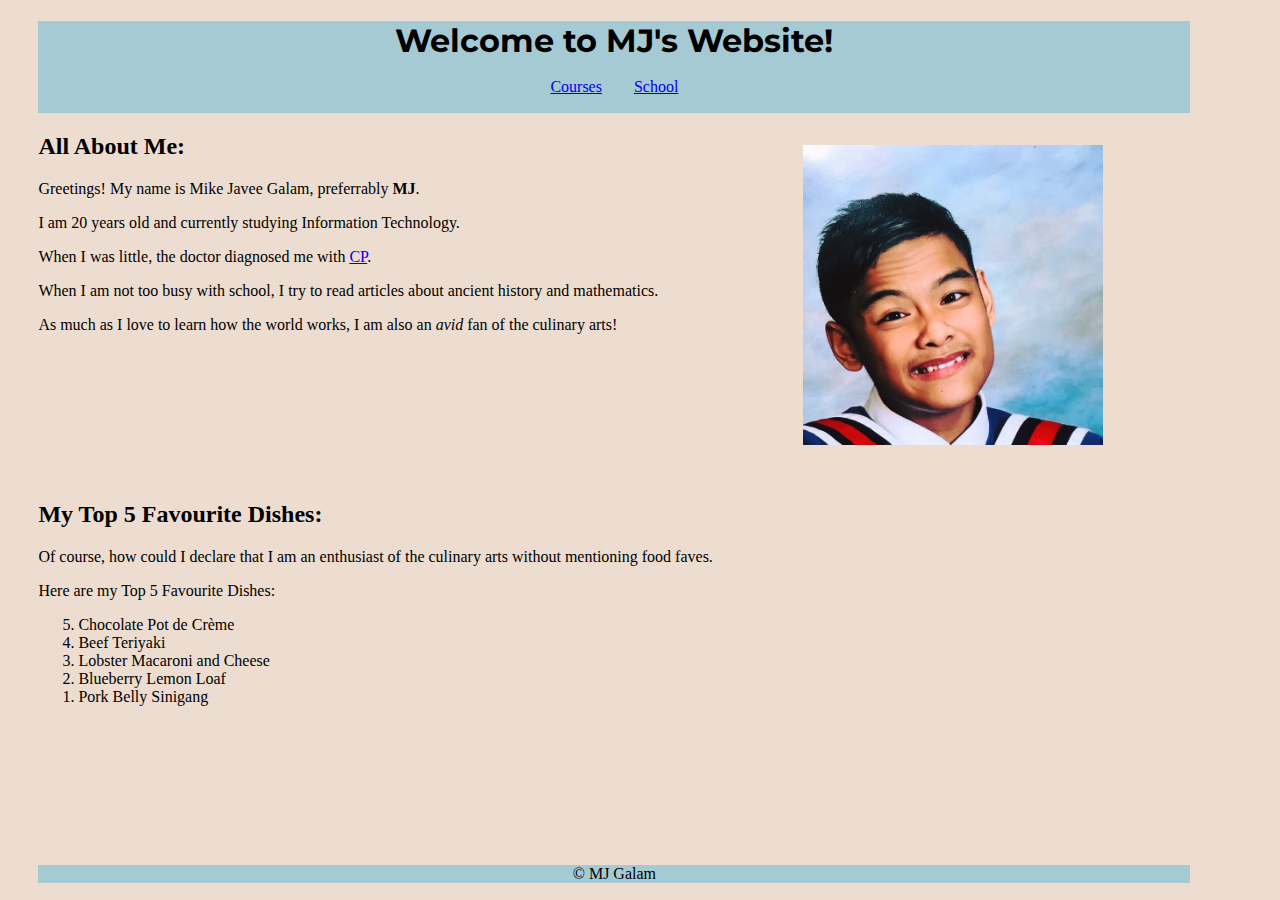
<file: index.html>
<!DOCTYPE html>
<html lang="en">

<head>
    <meta charset="UTF-8">
    <meta name="viewport" content="width=device-width, initial-scale=1.0">
    <title>MJ's Website</title>
    <link rel="preconnect" href="https://fonts.gstatic.com">
    <link href="https://fonts.googleapis.com/css2?family=Montserrat:wght@300&display=swap" rel="stylesheet">
    <link rel="stylesheet" href="CSS/stylesheet1.css">
    <script src="JS/app.js" defer></script>
</head>

<body>
    <!----------------------------------------Header & Navigation--------------------------->
    <header>
        <h1>Welcome to MJ's Website!</h1>
        <nav>
            <ul class="links">
                <li><a href="Miscellaneous/courses.html">Courses</a></li>
                <li><a href="Miscellaneous/school.html">School</a></li>
            </ul>
        </nav>
    </header>

    <!-------------------------------------Main Article about MJ------------------------------>
    <main class="grid-system">
        <article>
            <header>
                <h2>All About Me:</h2>
            </header>
            <p>Greetings! My name is Mike Javee Galam, preferrably <strong>MJ</strong>.</p>
            <p>I am 20 years old and currently studying Information Technology.</p>
            <p>When I was little, the doctor diagnosed me with <a
                    href="https://en.wikipedia.org/wiki/Cerebral_palsy">CP</a>.</p>
            <p>When I am not too busy with school, I try to read articles about ancient history and
                mathematics.</p>
            <p>As much as I love to learn how the world works, I am also an <em>avid</em> fan of the
                culinary arts!</p>
        </article>
        <div id="picture-container">
            <img height="300" width="300" src="Images/Me.jpg" alt="MJ in a toga.">
        </div>
        <section>
            <h2>My Top 5 Favourite Dishes:</h2>
            <p>Of course, how could I declare that I am an enthusiast of the culinary arts without mentioning food
                faves.</p>
            <p>Here are my Top 5 Favourite Dishes:</p>
            <ol reversed start="5">
                <li>Chocolate Pot de Cr&egrave;me</li>
                <li>Beef Teriyaki</li>
                <li>Lobster Macaroni and Cheese</li>
                <li>Blueberry Lemon Loaf</li>
                <li>Pork Belly Sinigang</li>
            </ol>
        </section>
    </main>

    <!----------------------------------Footer, Contact Info, Copyright------------------->
    <footer>
        <p>&COPY; MJ Galam</p>
    </footer>
</body>

</html>
</file>
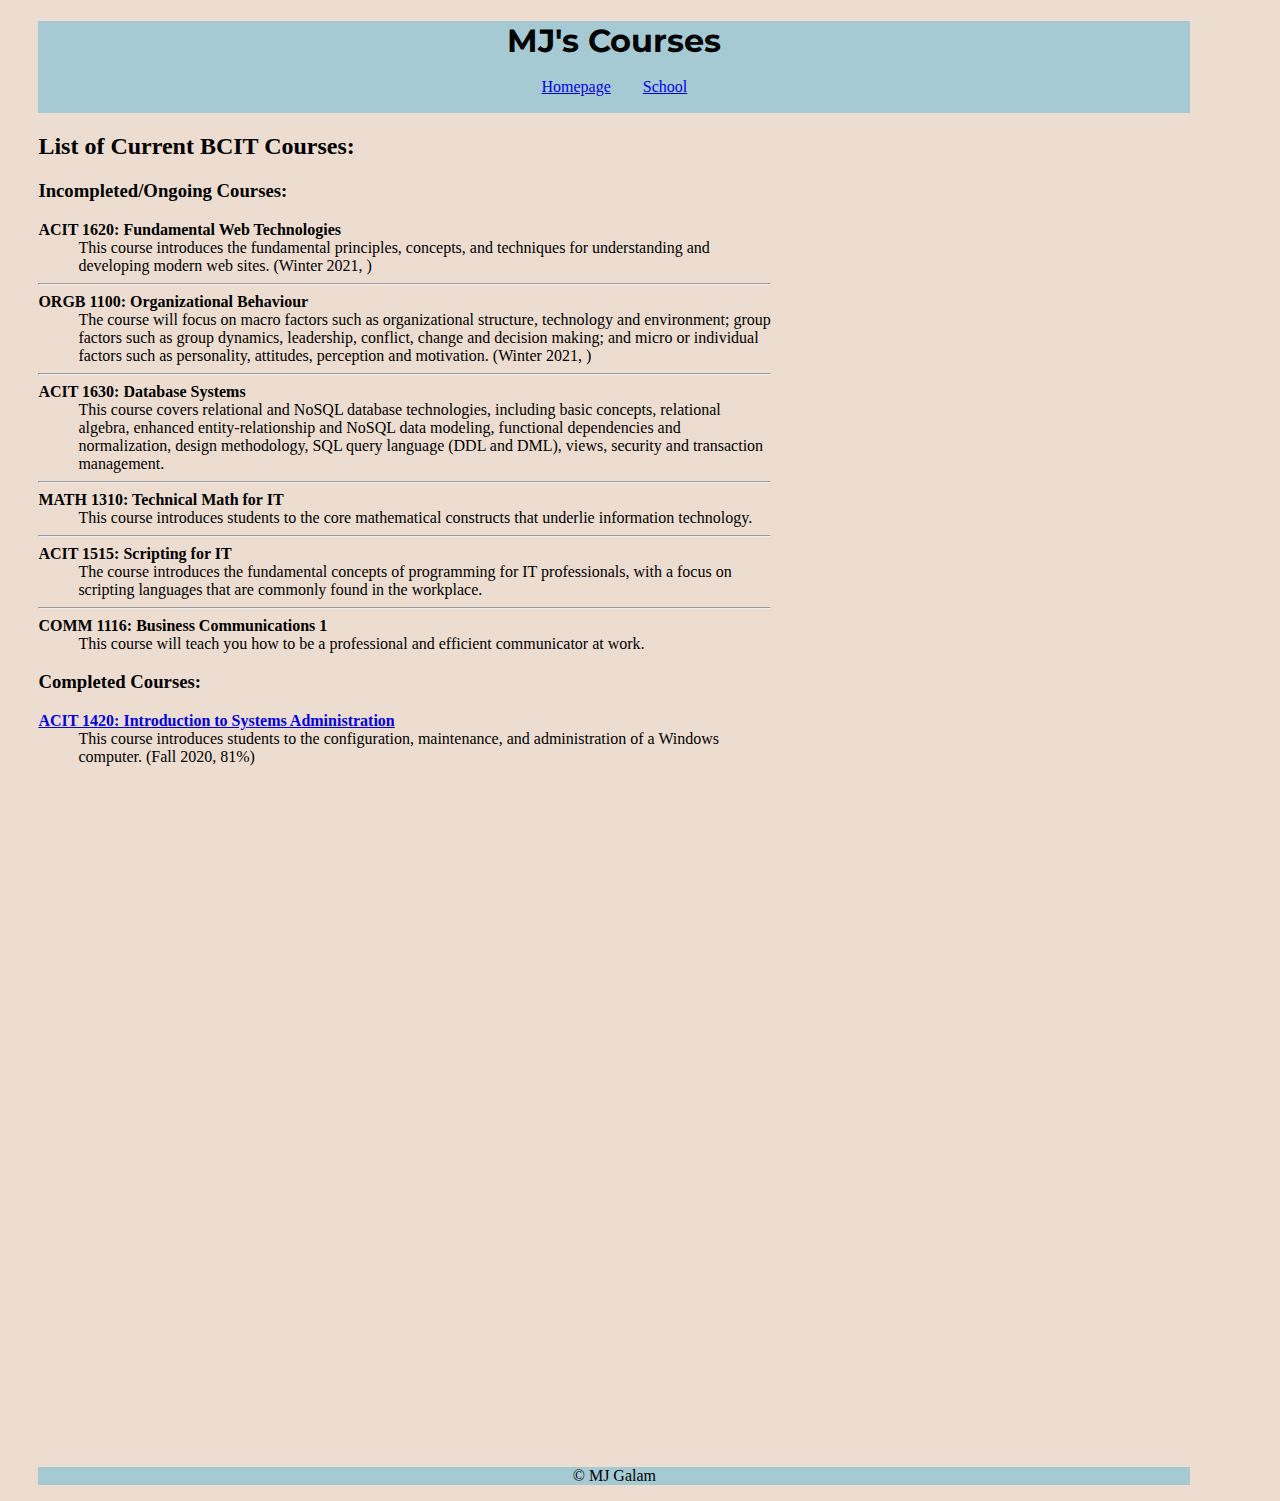
<file: Miscellaneous/courses.html>
<!DOCTYPE html>
<html lang="en">

<head>
    <meta charset="UTF-8">
    <meta name="viewport" content="width=device-width, initial-scale=1.0">
    <title>MJ's Courses</title>
    <link rel="preconnect" href="https://fonts.gstatic.com">
    <link href="https://fonts.googleapis.com/css2?family=Montserrat:wght@300&display=swap" rel="stylesheet">
    <link rel="stylesheet" href="../CSS/stylesheet1.css">
    <script src="../JS/app.js" defer></script>
</head>

<body>
    <!----------------------------------------Header & Navigation--------------------------->
    <header>
        <h1>MJ's Courses</h1>
        <nav>
            <ul class="links">
                <li><a href="../index.html">Homepage</a></li>
                <li><a href="school.html">School</a></li>
            </ul>
        </nav>
    </header>

    <!------------------------------------------MJ's Courses----------------------------------------->
    <main class="grid-system">
        <section>
            <header>
                <h2>List of Current BCIT Courses:</h2>
            </header>
            <h3>Incompleted/Ongoing Courses:</h3>
            <dl>
                <dt>ACIT 1620: Fundamental Web Technologies</dt>
                <dd class="description">This course introduces the fundamental principles, concepts, and techniques for
                    understanding and
                    developing modern web sites. (Winter 2021, )</dd>
                <hr>
                <dt>ORGB 1100: Organizational Behaviour</dt>
                <dd class="description">The course will focus on macro factors such as organizational structure,
                    technology and environment;
                    group factors such as group dynamics, leadership, conflict, change and decision making; and micro or
                    individual factors such as personality, attitudes, perception and motivation. (Winter 2021, )</dd>
                <hr>
                <dt>ACIT 1630: Database Systems</dt>
                <dd class="description">This course covers relational and NoSQL database technologies, including basic
                    concepts, relational
                    algebra, enhanced entity-relationship and NoSQL data modeling, functional dependencies and
                    normalization, design methodology, SQL query language (DDL and DML), views, security and transaction
                    management.</dd>
                <hr>
                <dt>MATH 1310: Technical Math for IT</dt>
                <dd class="description">This course introduces students to the core mathematical constructs that
                    underlie information
                    technology.</dd>
                <hr>
                <dt>ACIT 1515: Scripting for IT</dt>
                <dd class="description">The course introduces the fundamental concepts of programming for IT
                    professionals, with a focus on
                    scripting languages that are commonly found in the workplace. </dd>
                <hr>
                <dt>COMM 1116: Business Communications 1</dt>
                <dd class="description">This course will teach you how to be a professional and efficient communicator
                    at work. </dd>
            </dl>
            <h3>Completed Courses:</h3>
            <dl>
                <dt>
                    <a href="https://www.bcit.ca/outlines/20203044946/">ACIT 1420: Introduction to Systems
                        Administration</a>
                </dt>
                <dd class="description">This course introduces students to the configuration, maintenance, and
                    administration of a Windows
                    computer. (Fall 2020, 81%)</dd>
            </dl>
        </section>
    </main>

    <!----------------------------------Footer, Contact Info, Copyright------------------->
    <footer>
        <p>&COPY; MJ Galam</p>
    </footer>
</body>

</html>
</file>
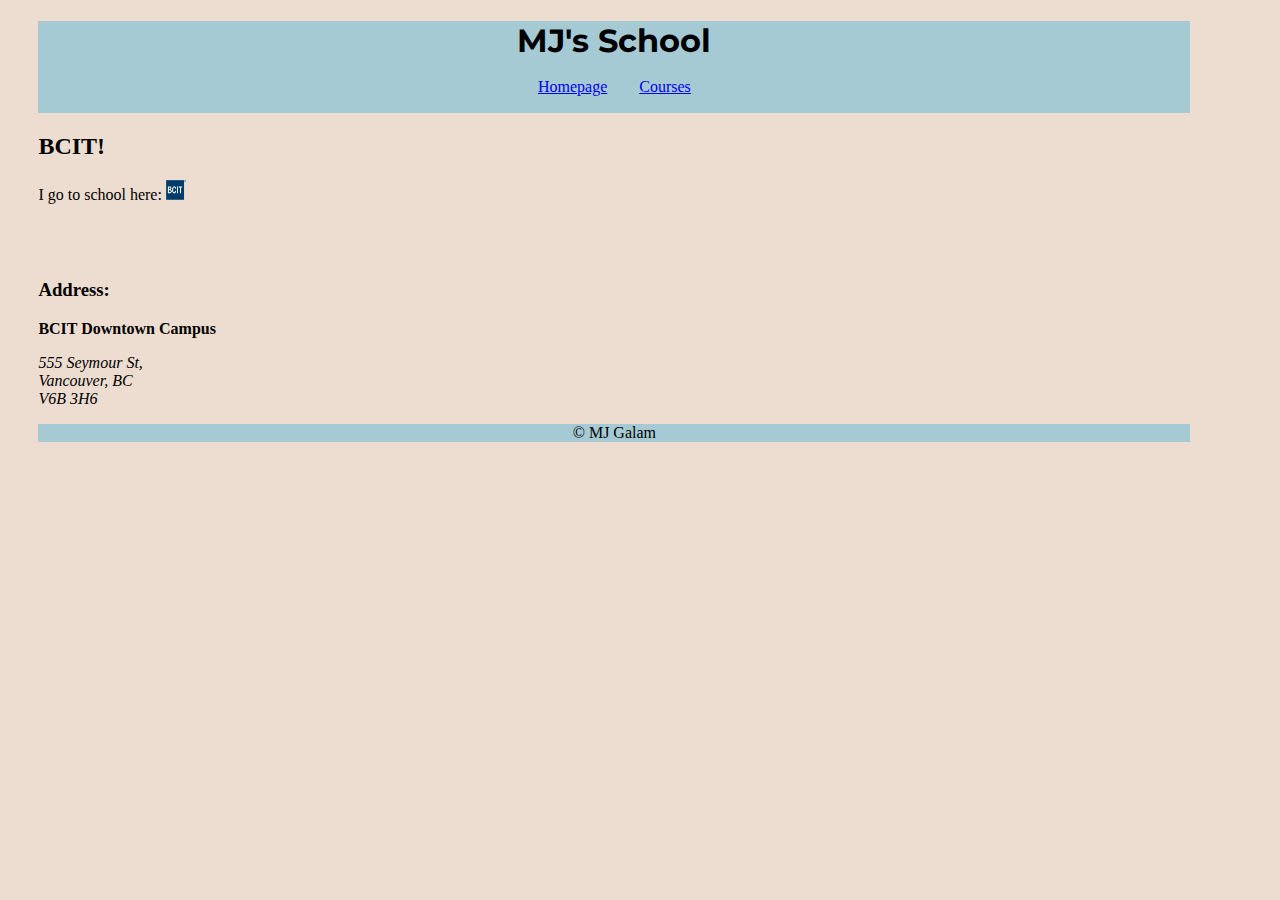
<file: Miscellaneous/school.html>
<!DOCTYPE html>
<html lang="en">

<head>
    <meta charset="UTF-8">
    <meta name="viewport" content="width=device-width, initial-scale=1.0">
    <title>MJ's School</title>
    <link rel="preconnect" href="https://fonts.gstatic.com">
    <link href="https://fonts.googleapis.com/css2?family=Montserrat:wght@300&display=swap" rel="stylesheet">
    <link rel="stylesheet" href="../CSS/stylesheet1.css">
    <script src="../JS/app.js" defer></script>
</head>

<body>
    <!----------------------------------------Header & Navigation--------------------------->
    <header>
        <h1>MJ's School</h1>
        <nav>
            <ul class="links">
                <li><a href="../index.html">Homepage</a></li>
                <li><a href="courses.html">Courses</a></li>
            </ul>
        </nav>
    </header>

    <!----------------------------------------MJ's School Information--------------------------->
    <main class="grid-system">
        <section>
            <header>
                <h2>BCIT!</h2>
            </header>
            <p>I go to school here:&nbsp;<a href="https://www.bcit.ca/"><img height="20" width="20"
                        src="../Images/bcit_logo.png" alt="BCIT logo"></a></p>
        </section>
        <aside>
            <h3>Address:</h3>
            <p id="campus-text">BCIT Downtown Campus</p>
            <address>
                555 Seymour St,<br>
                Vancouver, BC<br>
                V6B 3H6
            </address>
        </aside>
    </main>

    <!----------------------------------Footer, Contact Info, Copyright------------------->
    <footer>
        <p>&COPY; MJ Galam</p>
    </footer>
</body>

</html>
</file>
<file: CSS/stylesheet1.css>
/* Global
------------------------------------*/
header h1 {
    background: #A6CAD4;
    font-family: "Montserrat", sans-serif;
    text-align: center;
    margin-bottom: 0;
}

body {
    background: #EDDDD0;
    margin-left: 3%;
    max-width: 1800px;
    width: 90%;
}

ul.links {
    list-style: none;
    margin-top: 0;
    text-align: center;
}

nav {
    background:#A6CAD4;
    margin: 0;
}

dt {
    font-weight: bold;
}

a:hover {
    color: gold;
}


li a{
    padding: 1em;
    display: inline;
    text-align: center;
}

footer {
    background: #A6CAD4;
    text-align: center;
}


/* Index
--------------------------------*/



/* Courses
---------------------------------*/


/* School
---------------------------------*/
#campus-text{
    font-weight: bold;
}




/* Responsive
----------------------------------*/
@media screen and (min-width: 600px) {
    .links{
        margin: 0;
        padding: 1.5%;
        display: flex;
        justify-content: center;
        list-style-type: none;
    }

    .grid-system {
        display: grid;
        grid-template-columns: 1.75fr 1fr;
        grid-template-rows: repeat(2, 1fr);
    }

    #picture-container{
        padding: 2em;
        grid-column: 2 / 3;
        grid-row: 1 / -3;
        align-items: center;
        justify-content: center;
    }

    aside{
        grid-column: 1 / 2;
        grid-row: 2 / 3;
    }

    .description {
        grid-column: 2 / 3;
    }

}
</file>
